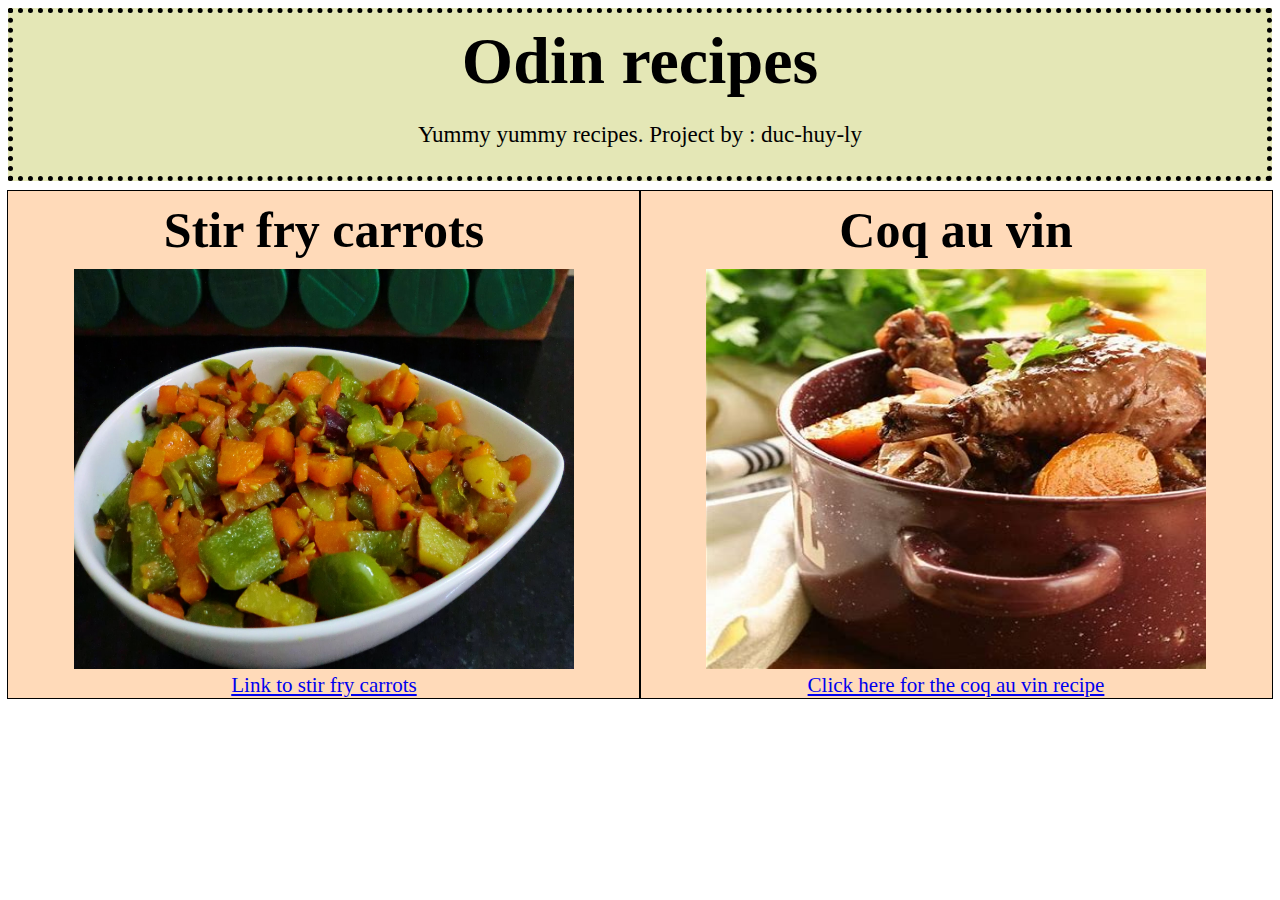
<file: index.html>
<!DOCTYPE html>
<html lang="en">
  <head >
    <link rel="stylesheet" href="styles.css">
    <meta charset="utf-8">
    <title>Odin recipes </title>
  </head>

  <body>
    <div class="title-container">
      <h1>Odin recipes</h1>
      <p class="description"> Yummy yummy recipes. Project by : duc-huy-ly</p>
    </div>
    
    <div class="container">
      <div class = recipe>
        <h2>Stir fry carrots</h2>
        <img src="./img/stirfrycarrots.jpeg" alt="carrots" width="500px" height="400px">
        <div  class ="link">
          <a href="./recipes/stirfrycarrots.html">Link to stir fry carrots</a>
        </div>
      </div>
      
      <div class="recipe">
        <h2>Coq au vin</h2>
        <img src="./img/coqauvin.jpeg" alt="funnymeal" width="500px" height="400px">
        <div class="link">
          <a href="recipes/coqAuVin.html">Click here for the coq au vin recipe</a>
        </div> 
      </div>
         
    </div>
    
  </body>
</html>
</file>
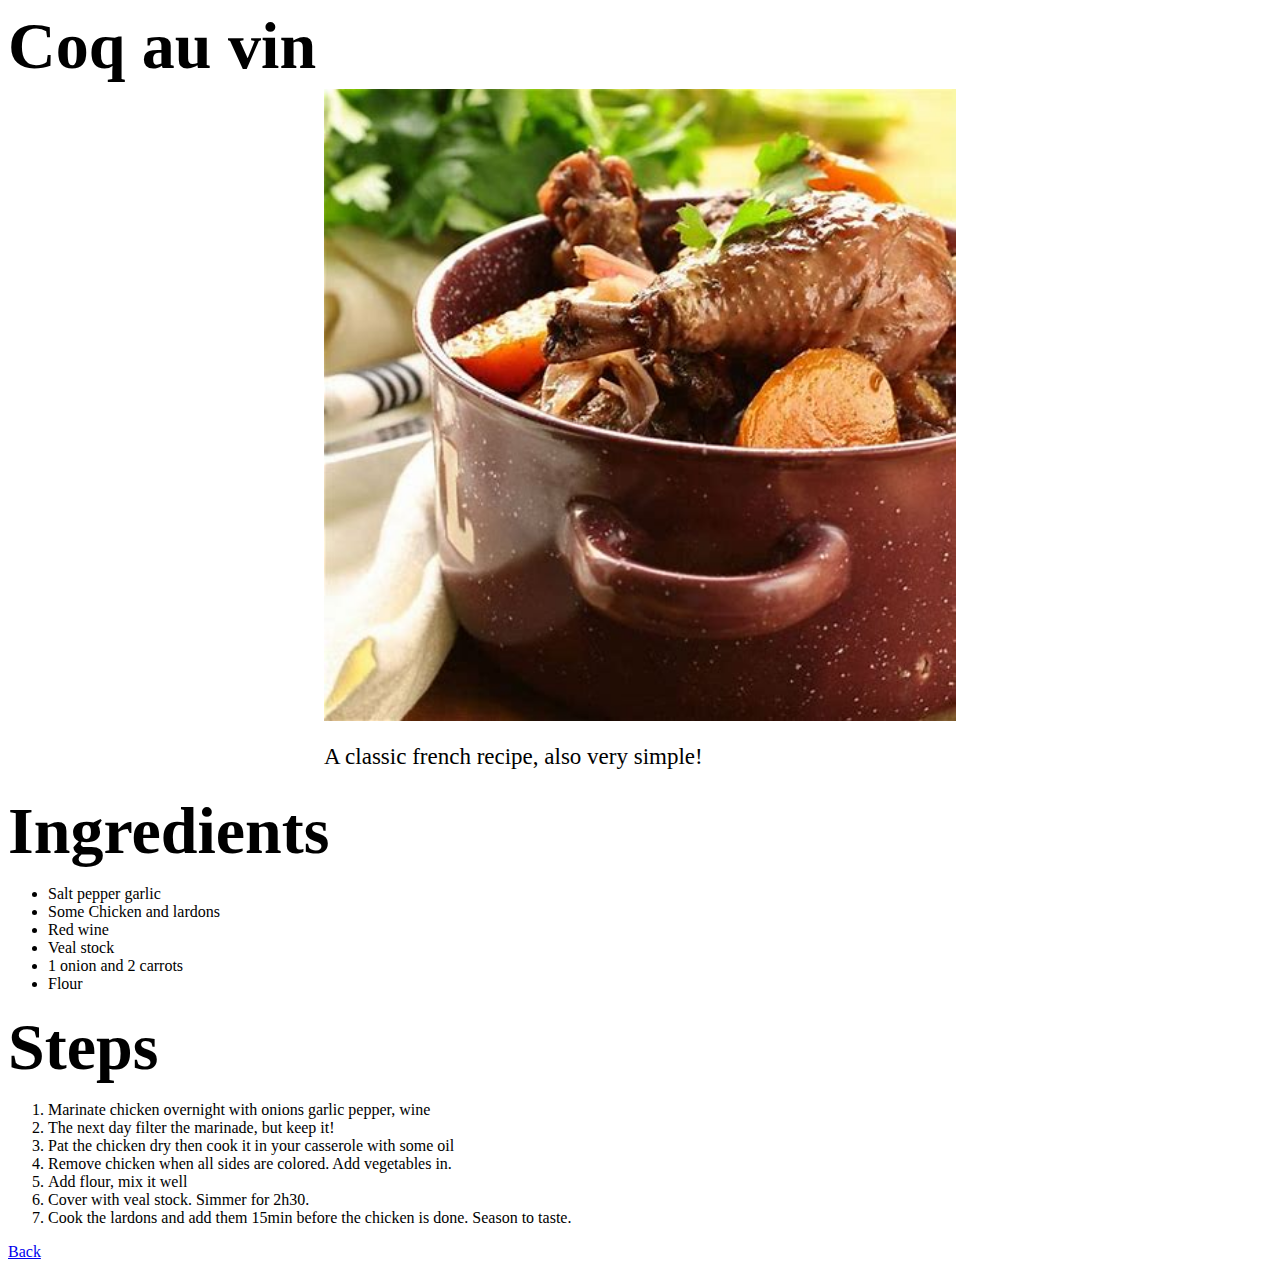
<file: recipes/coqAuVin.html>
<!DOCTYPE html>
<html lang="en">
<head>
  <link rel="stylesheet" href="../styles.css">
  <meta charset="UTF-8">
  <meta name="viewport" content="width=device-width, initial-scale=1.0">
  <title>Recette coq au vin</title>
</head>
<body>
  <h1 class="title">Coq au vin</h1>
  <img class ="center" src="../img/coqauvin.jpeg" alt="coqauvin picture" width="400px">
  <p class = "description">  A classic french recipe, also very simple!</p>
  <h1>Ingredients</h1>
  <ul>
    <li>Salt pepper garlic</li>
    <li>Some Chicken and lardons</li>
    <li>Red wine</li>
    <li>Veal stock</li>
    <li>1 onion and 2 carrots</li>
    <li>Flour</li>
  </ul>
  <h1>Steps</h1>
  <ol>
    <li>Marinate chicken overnight with onions garlic 
      pepper, wine
    </li>
    <li>The next day filter the marinade, but keep it!</li>
    <li>Pat the chicken dry then cook it in your casserole with some oil</li>
    <li>Remove chicken when all sides are colored. Add vegetables in.</li>
    <li>Add flour, mix it well</li>
    <li>Cover with veal stock. Simmer for 2h30.</li>
    <li>Cook the lardons and add them 15min before the chicken is done. Season to taste.</li>
  </ol>
  <a class = "return" href="../index.html">Back</a>
</body>
</html>
</file>
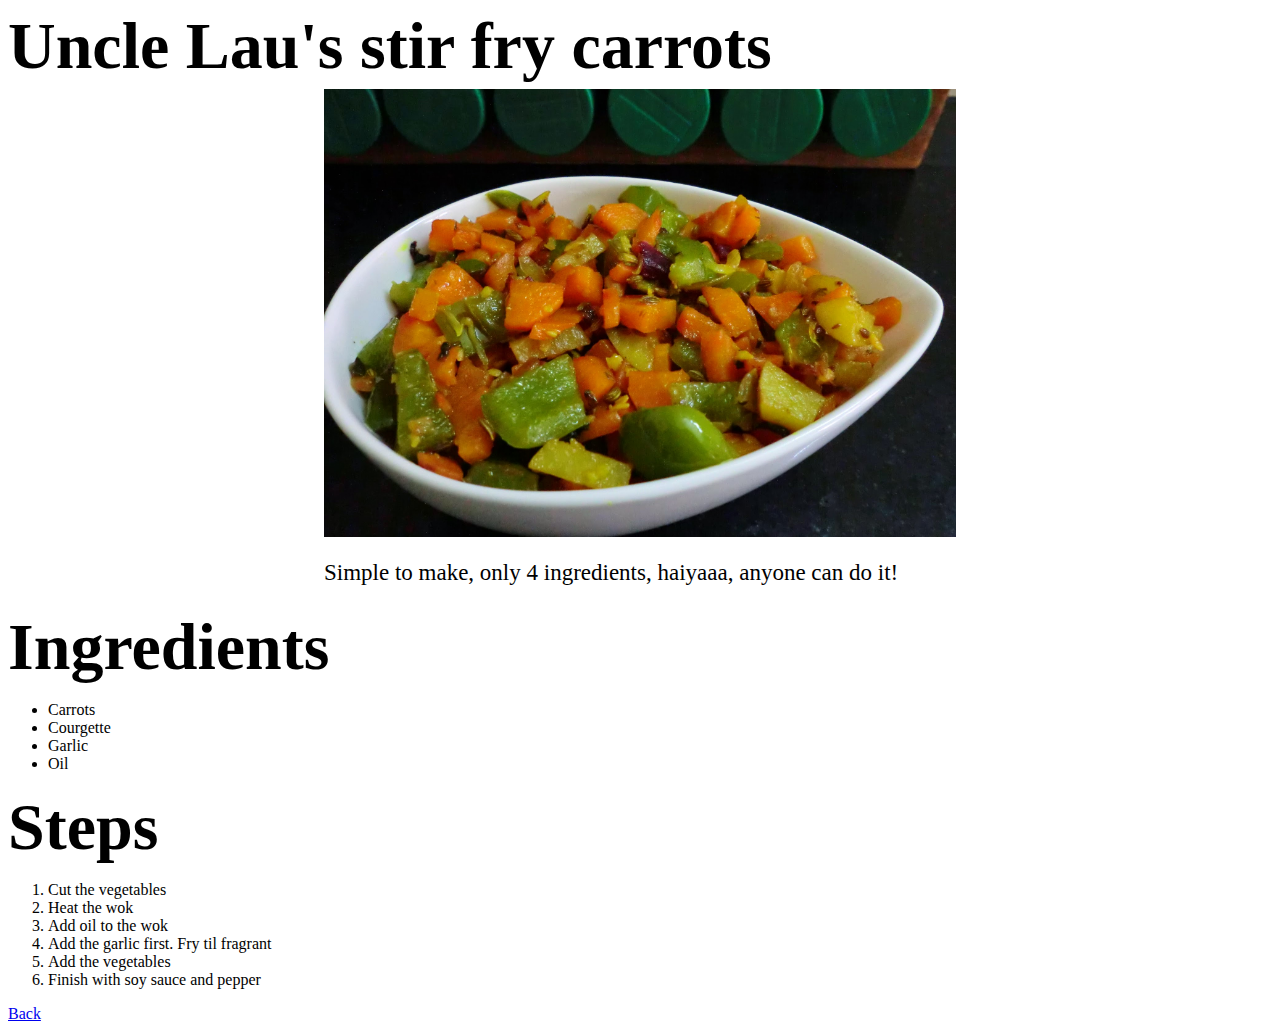
<file: recipes/stirfrycarrots.html>
<!DOCTYPE html>
<html lang="en">
<head>
  <link rel="stylesheet" href="../styles.css">
  <meta charset="UTF-8">
  <meta name="viewport" content="width=device-width, initial-scale=1.0">
  <title>Stir fry carrots </title>
</head>
<body>
  <h1 class="title">Uncle Lau's stir fry carrots</h1>
  
  <img class="center" src="../img/stirfrycarrots.jpeg" width="400px" alt="image of stir fried carrots">
  <p class="description">Simple to make, only 4 ingredients, haiyaaa, anyone can do it!</p>
  <h1>Ingredients</h1>
  <ul>
    <li>Carrots</li>
    <li>Courgette</li>
    <li>Garlic</li>
    <li>Oil</li>
  </ul>
  <h1>Steps
  </h1>
  <ol>
    <li>Cut the vegetables</li>
    <li>Heat the wok</li>
    <li>Add oil to the wok</li>
    <li>Add the garlic first. Fry til fragrant</li>
    <li>Add the vegetables</li>
    <li>Finish with soy sauce and pepper</li>
  </ol>
  <a class = "return" href="../index.html">Back</a>

</body>
</html>
</file>
<file: styles.css>
* {
  font-family:'Times New Roman', Times, serif;
}

.title-container {
  text-align: center;
  padding : 5px;
  background-color: rgb(228, 231, 182);
  border: 5px dotted;
  margin-bottom: 10px;
}


.center, .description {
  display: block;
  margin-left: auto;
  margin-right: auto;
  width: 50%;
  font-size: 23px;

}

.return {
  text-align: right;
}

h1 {
  margin : 5px 0px;
  font-size: 66px;
}
h2 {
  margin: 10px;
  font-size: 50px;

}

.container {
  display: flex;
  /* padding: 5px 30px; */
  margin : px;
  background : peachpuff;

}

.container .recipe {
  text-align: center;
  flex: 1;
  outline: 1px solid;
}

.container .link {
  text-align: center;
  font-size: 21px;
}
</file>
